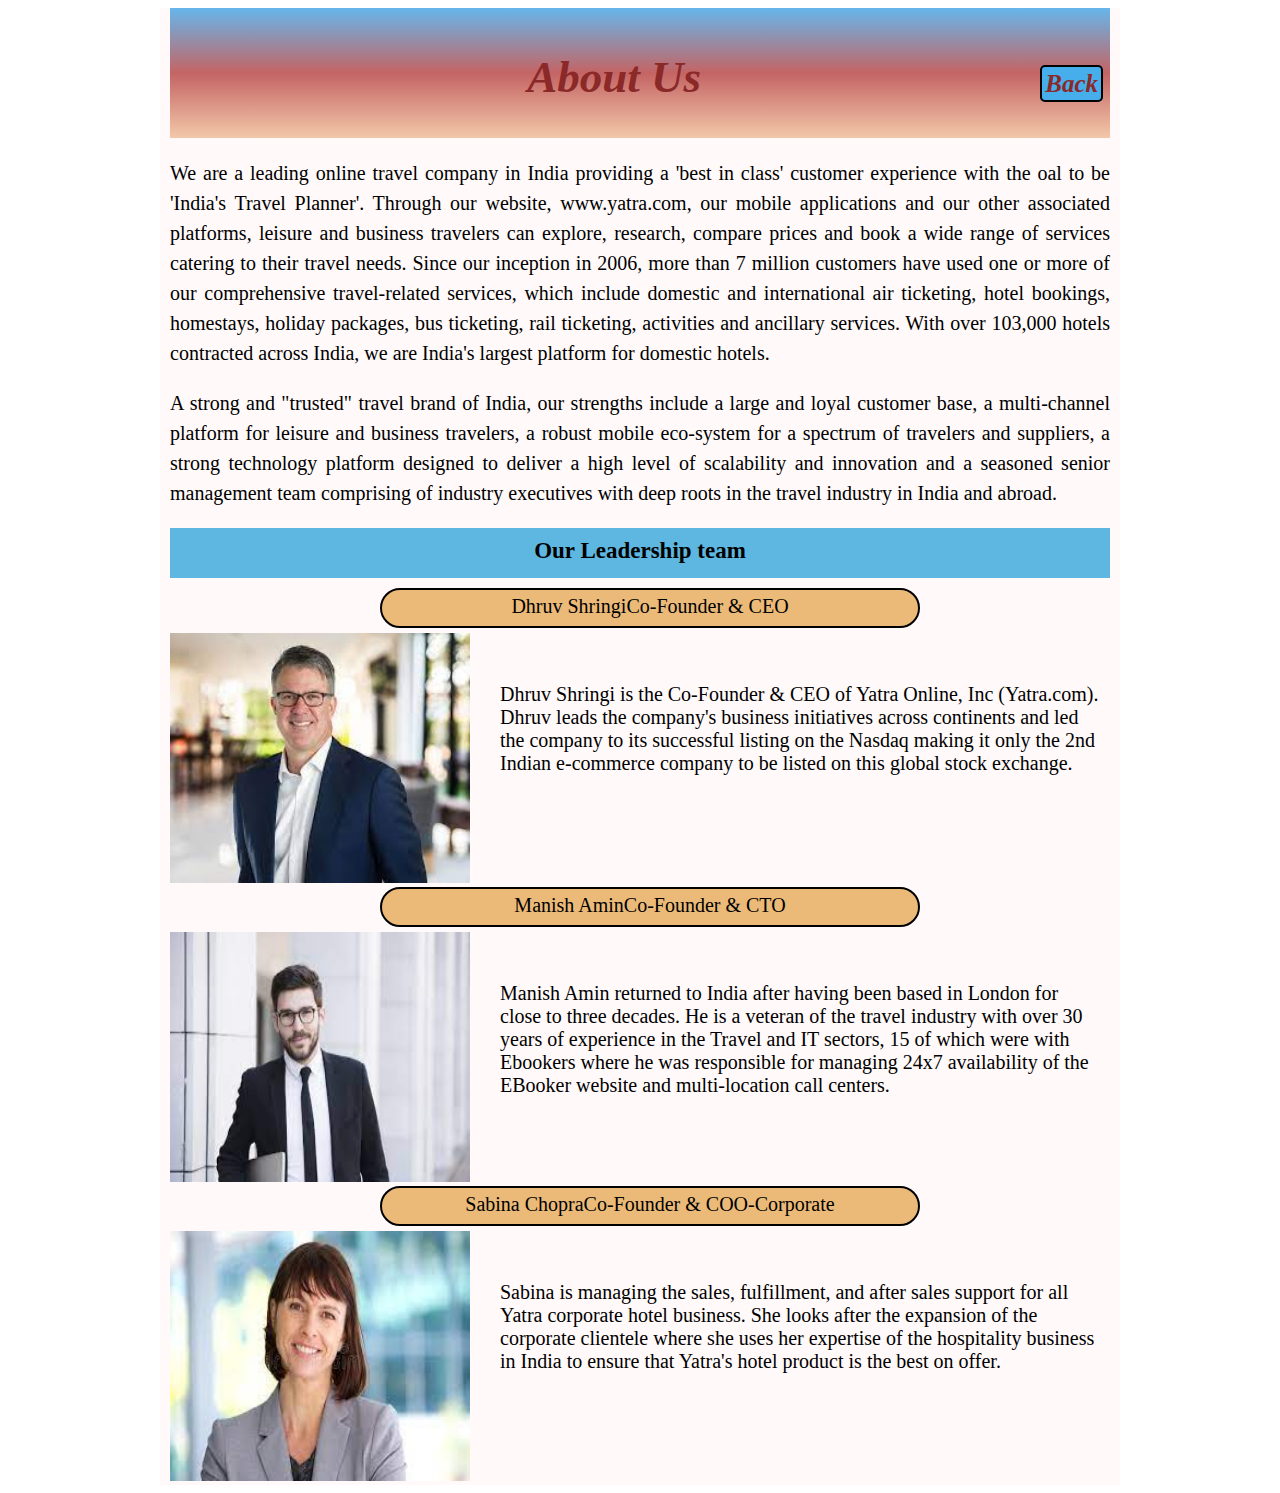
<file: About Us.html>
<!DOCTYPE html>
<html lang="en">
<head>
    <link rel="stylesheet" href="Assets/CSS/960_12_col.css">
    <link rel="stylesheet" href="Assets/CSS/myStyle.css">

    <meta charset="UTF-8">
    <meta http-equiv="X-UA-Compatible" content="IE=edge">
    <meta name="viewport" content="width=device-width, initial-scale=1.0">
    <title>About Us</title>
</head>
<body>
    <div class="container_12">
        <div class="grid_12 allheading">
            <table id="allhead">
                <tr>
                    <th>About Us</th>
                    <td><a href="index.html">Back</a></td>
                </tr>
            </table>
 
         </div>

        <div class="grid_12 about">
            
            <p>We are a leading online travel company in India providing a 'best in class' customer experience with the 
                oal to be 'India's Travel Planner'. Through our website, www.yatra.com, our mobile applications and our 
                other associated platforms, leisure and business travelers can explore, research, compare prices and book 
                a wide range of services catering to their travel needs. Since our inception in 2006, more than 7 million 
                customers have used one or more of our comprehensive travel-related services, which include domestic and 
                international air ticketing, hotel bookings, homestays, holiday packages, bus ticketing, rail ticketing,
                activities and ancillary services. With over 103,000 hotels contracted across India, we are India's 
                largest platform for domestic hotels.</p>

            <p>A strong and "trusted" travel brand of India, our strengths include a large and loyal customer base, 
                a multi-channel platform for leisure and business travelers, a robust mobile eco-system for a spectrum 
                of travelers and suppliers, a strong technology platform designed to deliver a high level of scalability 
                and innovation and a seasoned senior management team comprising of industry executives with deep roots 
                in the travel industry in India and abroad.</p>
        </div>

        <div class="grid_12 section" >Our Leadership team</div>

        <div class="grid_7 roundheading">
            Dhruv ShringiCo-Founder & CEO
        </div>
        <div class="grid_4 aboutimg">
            <img src="Assets/Photos/CEO.jpg" width="300px" height="250px">
        </div>
        <div class="grid_8 servicepage aboutpara">
            <p>
            Dhruv Shringi is the Co-Founder & CEO of Yatra Online, Inc (Yatra.com). Dhruv leads the company's 
            business initiatives across continents and led the company to its successful listing on 
            the Nasdaq making it only the 2nd Indian e-commerce company to be listed on this global stock exchange.
        </p>
        </div>


        <div class="grid_7 roundheading">
            Manish AminCo-Founder & CTO
        </div>
        <div class="grid_4 aboutimg">
            <img src="Assets/Photos/CTO.jpg" width="300px" height="250px">
        </div>
        <div class="grid_8 servicepage aboutpara">
            <p>
            Manish Amin returned to India after having been based in London for close 
            to three decades. He is a veteran of the travel industry with over 30 years of experience 
            in the Travel and IT sectors, 15 of which were with Ebookers where he was responsible for managing 24x7 availability 
            of the EBooker website and multi-location call centers.
        </p>
        </div>


        <div class="grid_7 roundheading">
            Sabina ChopraCo-Founder & COO-Corporate
        </div>
        <div class="grid_4 aboutimg">
            <img src="Assets/Photos/COO.jpg" width="300px" height="250px">
        </div>
        <div class="grid_8 servicepage aboutpara">
            <p>
            Sabina is managing the sales, fulfillment, and after sales support for all Yatra corporate hotel business. 
            She looks after the expansion of the corporate clientele where she uses her expertise of the 
            hospitality business in India to ensure that Yatra's hotel product is the best on offer.
            </p>
        </div>


    </div>
    
</body>
</html>
</file>
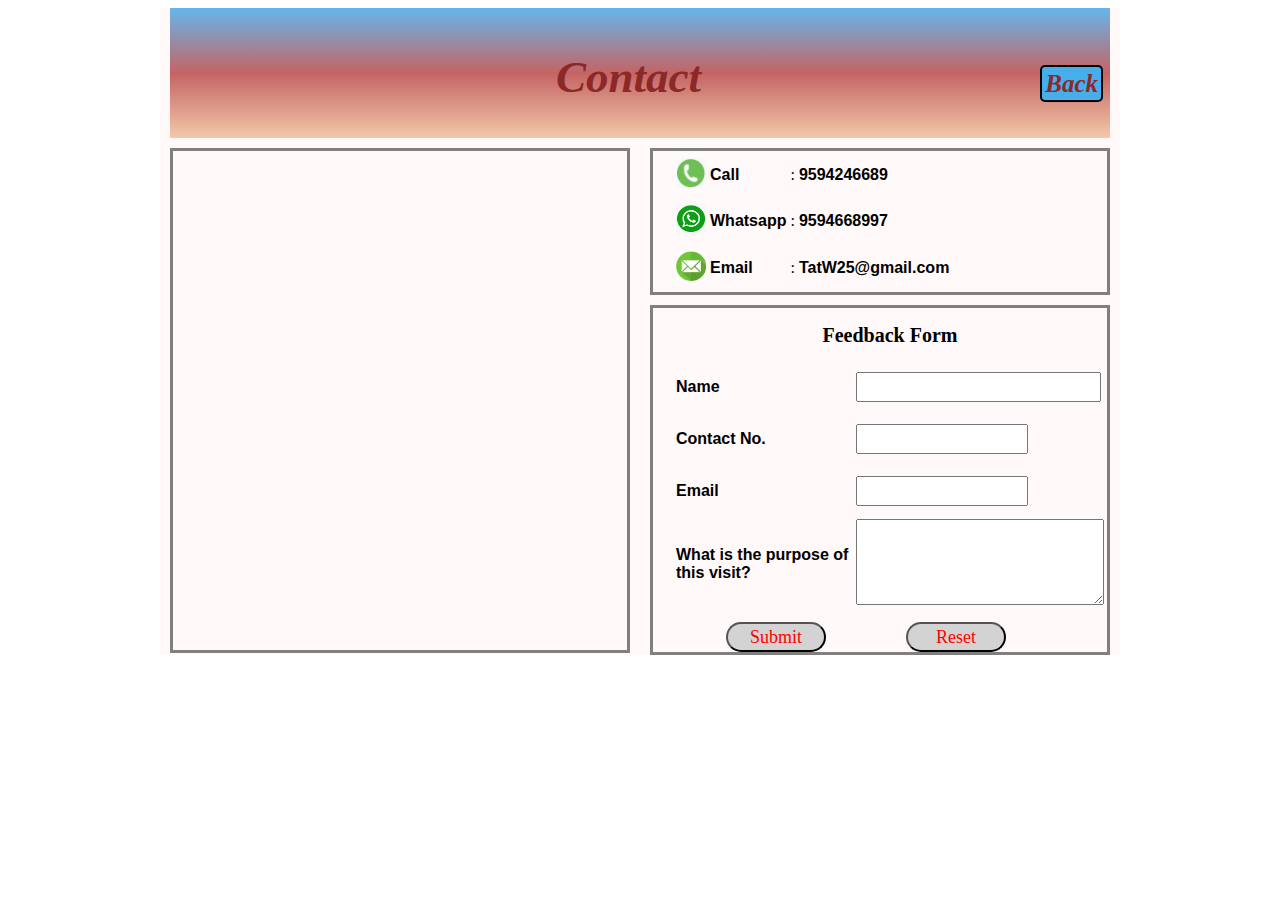
<file: Contact.html>
<!DOCTYPE html>
<html lang="en">
<head>
    <link rel="stylesheet" href="Assets/CSS/960_12_col.css">
    <link rel="stylesheet" href="Assets/CSS/myStyle.css">

    <meta charset="UTF-8">
    <meta http-equiv="X-UA-Compatible" content="IE=edge">
    <meta name="viewport" content="width=device-width, initial-scale=1.0">
    <title>Contact</title>
</head>
<body>
    <div class="container_12">
        <div class="grid_12 allheading">
            <table id="allhead">
                <tr>
                    <th>Contact</th>
                    <td><a href="index.html">Back</a></td>
                </tr>
            </table>
 
         </div>
        <div class="grid_6 mymap" style="border:solid grey" height="450px" width="480px">
            <iframe src="https://www.google.com/maps/embed?pb=!1m16!1m12!1m3!1d241130.21401509873!2d72.96568716156395!3d19.21006477206929!2m3!1f0!2f0!3f0!3m2!1i1024!2i768!4f13.1!2m1!1spriya%20travels!5e0!3m2!1sen!2sin!4v1656052579112!5m2!1sen!2sin" 
            width="452px" height="495px" style="border:0;" border="1px solid grey" allowfullscreen="" loading="lazy" referrerpolicy="no-referrer-when-downgrade"></iframe>
        </div>
        <div class="grid_6 map_table" style="border:solid grey" >
            <table class="contact_table" >
                <tr>
                    <th><img src="Assets/Photos/call.jpg" width="30px" height="30px"></th>
                    <th>Call</th>
                    <td>:</td>
                    <th>9594246689</th>
                </tr>
                <tr>
                    <th><img src="Assets/Photos/whatsapp.png" width="30px" height="30px"></th>
                    <th>Whatsapp</th>
                    <td>:</td>
                    <th>9594668997</th>
                </tr>
                <tr>
                    <th><img src="Assets/Photos/mail.jpg" width="30px" height="30px"></th>
                    <th>Email</th>
                    <td>:</td>
                    <th>TatW25@gmail.com</th>
                </tr>
            </table>
        </div>
        <div class="grid_6 feedback_div"  >
            <form name="form" onsubmit="popup()">
               

                <table  class="feedaback_table">
                    <tr>
                        <th colspan="2" style="text-align:center;font-size:20px;">Feedback Form</th>
                    </tr>
                    <tr>
                        <th ><label for="name">Name</label></th>
                        <th ><input type="text" size="30" id="name" name="name" minlength="3" required></th>
                    </tr>
                    <tr>
                        <th ><label for="contact">Contact No.</label></th>
                        <th><input type="text" id="contact" name="contact" minlength="10" required></th>
                    </tr>
                    <tr>
                        <th><label for="mail">Email</label></th>
                        <th><input type="email" id="mail" name="mail" required></th>
                    </tr>
                    <tr>
                        <th><label for="purpose">What is the purpose of this visit? </label></th>
                        <th><textarea id="purpose" cols="31" rows="5" name="purpose" required></textarea></th>
                    </tr>
                    <tr>
                        <th><button type="submit" class="submit">Submit</button></th>
                        <th><button type="clear" class="submit">Reset</button></th>
                    </tr>
                </table>
            </form>
        </div>
    </div>
    <script>
        function popup(){
            if(document.form.name.value != " " && document.form.contact.value != " " && document.form.mail.value != " " && document.form.purpose.value != " ")
            {
            alert("Form submitted successfully!!");
            }
            else{
                alert("Please enter required field");
            }
        }
    </script>
</body>
</html>
</file>
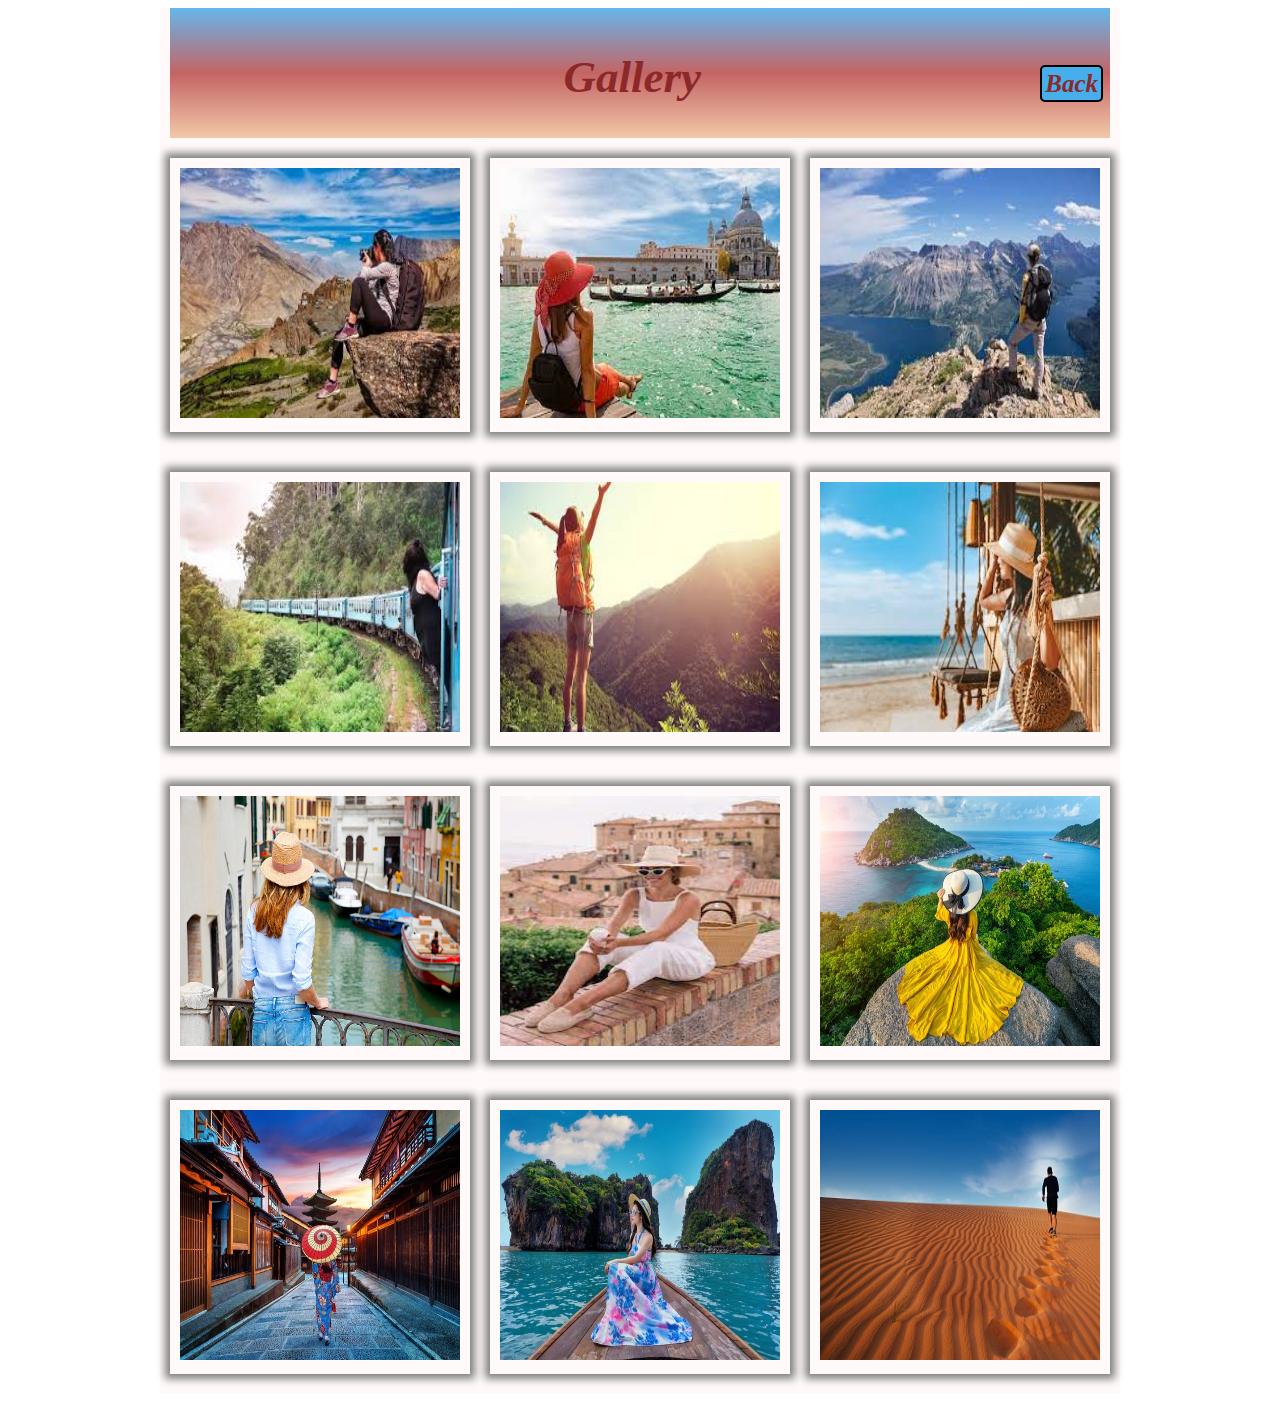
<file: Gallery.html>
<!DOCTYPE html>
<html lang="en">

<head>
    <link rel="stylesheet" href="Assets/CSS/960_12_col.css">
    <link rel="stylesheet" href="Assets/CSS/myStyle.css">

    <meta charset="UTF-8">
    <meta http-equiv="X-UA-Compatible" content="IE=edge">
    <meta name="viewport" content="width=device-width, initial-scale=1.0">
    <title>Gallery</title>
</head>

<body>
    <div class="container_12">
        <div class="grid_12 allheading">
            <table id="allhead">
                <tr>
                    <th>Gallery</th>
                    <td><a href="index.html">Back</a></td>
                </tr>
            </table>
 
         </div>
        <div class="grid_4 servicecard galleryservice">
            <img src="Assets/Photos/gallery_pic1.jpg" width="280px" height="250px">
        </div>
        <div class="grid_4 servicecard galleryservice">
            <img src="Assets/Photos/gallery_pic2.jpg" width="280px" height="250px">
        </div>
        <div class="grid_4 servicecard galleryservice">
            <img src="Assets/Photos/gallery_pic3.jpg" width="280px" height="250px">
        </div>
        <div class="grid_4 servicecard galleryservice">
            <img src="Assets/Photos/gallery_pic4.jpg" width="280px" height="250px">
        </div>
        <div class="grid_4 servicecard galleryservice">
            <img src="Assets/Photos/gallery_pic5.jpg" width="280px" height="250px">
        </div>
        <div class="grid_4 servicecard galleryservice">
            <img src="Assets/Photos/gallery_pic6.jpg" width="280px" height="250px">
        </div>
        <div class="grid_4 servicecard galleryservice">
            <img src="Assets/Photos/gallery_pic7.jpg" width="280px" height="250px">
        </div>
        <div class="grid_4 servicecard galleryservice">
            <img src="Assets/Photos/gallery_pic8.jpg" width="280px" height="250px">
        </div>
        <div class="grid_4 servicecard galleryservice">
            <img src="Assets/Photos/gallery_pic9.jpg" width="280px" height="250px">
        </div>
        <div class="grid_4 servicecard galleryservice">
            <img src="Assets/Photos/gallery_pic10.jpg" width="280px" height="250px">
        </div>
        <div class="grid_4 servicecard galleryservice">
            <img src="Assets/Photos/gallery_pic11.jpg" width="280px" height="250px">
        </div>
        <div class="grid_4 servicecard galleryservice">
            <img src="Assets/Photos/gallery_pic12.jpg" width="280px" height="250px">
        </div>
        



    </div>
</body>

</html>
</file>
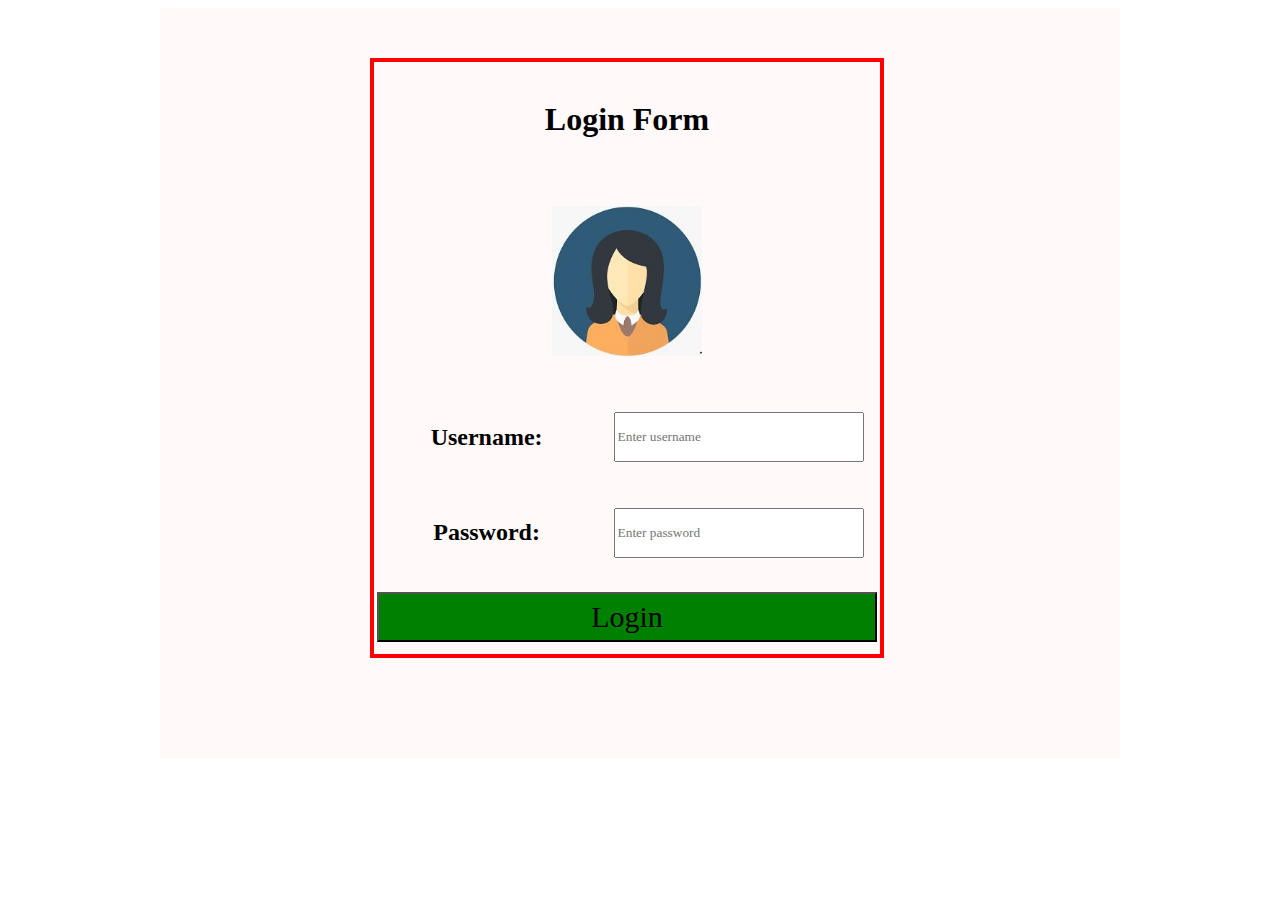
<file: login.html>
<!doctype html>
<html lang="en">

<head>
  <link rel="stylesheet" href="Assets/CSS/960_12_col.css">
  <link rel="stylesheet" href="Assets/CSS/myStyle.css">
  <meta charset="utf-8">
  <meta name="viewport" content="width=device-width, initial-scale=1">
  <title>Login</title>

  <style>
    .login-grid {
      /* border: 2px solid red; */
      /* background-image: url('Assets/Photos/login-back3.jpg'); */
      background-repeat: no-repeat;
      background-size: cover;
      height: 750px;
    }

    th {
      width: 200px;
    }

    th input {
      height: 50px;
      width: 250px;
    }

    table {
      margin-left: 200px;
      margin-top: 50px;
      height: 600px;
      border: 4px solid red;
    }
    button{
      width:500px;
      height:50px;
      font-size:30px;
      background-color:green;
    }
    tr{
      height:20px;
    }
  </style>

</head>

<body>
  <div class="container_12 ">
    <div class="grid_12 login-grid">
      <form name="f1" method="post">
        <table>
          <tr>
            <th colspan="2">
              <h1>Login Form</h1>
            </th>
          </tr>
          <tr>
            <th colspan="2">
              <img src="Assets/Photos/login-person.png" width="150px" height="150px">
            </th>
          </tr>
          <tr>
            <th><label for="username">
                <h2>Username:</h2>
              </label></th>
            <th><input type="text" name="username" id="username" placeholder="Enter username" required minlength="3"></th>
          </tr>

          <tr>
            <th><label for="password">
                <h2>Password:</h2>
              </label></th>
            <th><input type="password" name="password" id="password" placeholder="Enter password" required></th>
          </tr>
          <tr>
            
            <th colspan="2"><button onclick="myfun()">Login</button></th>
            
          </tr>
        </table>
      </form>
    </div>
  </div>
  <script>
  
function myfun() {
      var username = "Priyanka";
      var password = "Priyanka@123";

      var name = document.f1.username.value;
      var pass = document.f1.password.value;

      if(name=="" || pass==""){
        document.write("please provide creadentials");
      }

      else if (name==username && pass==password) {
        document.write("Logged in successfully");
        window.location.href="index.html";
      }
     
      else if(name!==username || pass!==password){
      document.write("Login fail Please try again");
      }
    }

   
  </script>

</body>

</html>
</file>
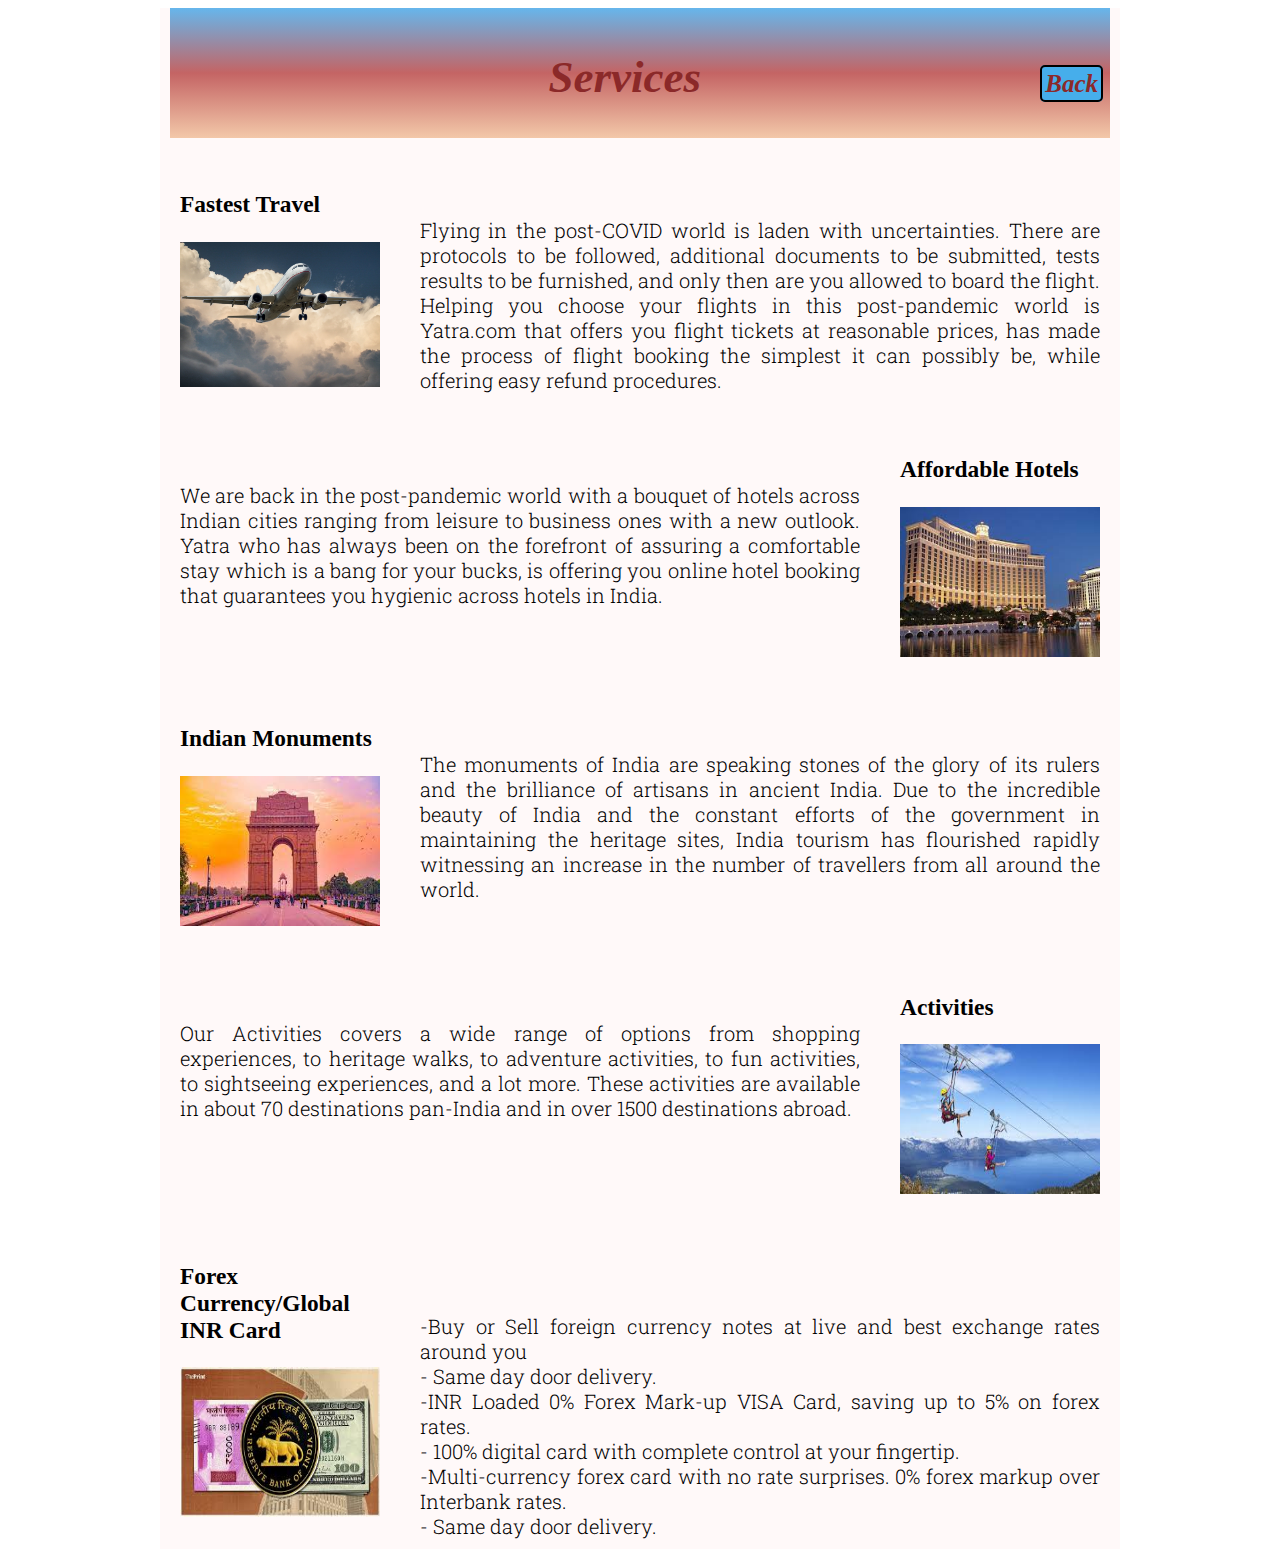
<file: Services.html>
<!DOCTYPE html>
<html lang="en">
<head>
    <link rel="stylesheet" href="Assets/CSS/960_12_col.css">
    <link rel="stylesheet" href="Assets/CSS/myStyle.css">
    <meta charset="UTF-8">
    <meta http-equiv="X-UA-Compatible" content="IE=edge">
    <meta name="viewport" content="width=device-width, initial-scale=1.0">
    <title>Services</title>
    
</head>
<body>
    <div class="container_12">
        <div class="grid_12 allheading">
           <table id="allhead" >
               <tr>
                   <th>Services</th>
                   <td><a href="index.html">Back</a></td>
               </tr>
           </table>

        </div>

        <div class="clear"></div>

        <div class="grid_3 servicepage">
            <h3>Fastest Travel</h3>
            <img src="Assets/Photos/flight.png" width="200px" height="145px">
        </div>
        <div class="grid_9 servicepage1" ><br><br>
            Flying in the post-COVID world is laden with uncertainties. There are protocols to be followed, 
            additional documents to be submitted, tests results to be furnished, and only then are you allowed to board 
            the flight. Helping you choose your flights in this post-pandemic world is Yatra.com that offers you flight 
            tickets at reasonable prices, has made the process of flight booking the simplest it can possibly be, while 
            offering easy refund procedures.
          
        </div>
        <div class="clear"></div>


        <div class="grid_9 servicepage1" ><br><br>
            We are back in the post-pandemic world with a bouquet of hotels across Indian cities ranging from leisure to business ones with a new outlook. Yatra who has always been on the forefront of assuring a comfortable stay which is a bang for your bucks, is offering you online hotel booking that guarantees you hygienic across hotels in India. 
        </div>
        <div class="grid_3 servicepage">
            <h3>Affordable Hotels</h3>
            <img src="Assets/Photos/hotel.webp" width="200px" height="150px">
        </div>
        <div class="clear"></div>


        <div class="grid_3 servicepage">
            <h3>Indian Monuments</h3>
            <img src="Assets/Photos/monument.jpg" width="200px" height="150px">
        </div>
        <div class="grid_9 servicepage1" ><br><br>
         The monuments of India are speaking stones of the glory of its rulers and the brilliance of artisans in ancient India. Due to the incredible beauty of India and the constant efforts of the government in maintaining the heritage sites, India tourism has flourished rapidly witnessing an increase in the number of travellers from all around the world. 
        </div>
        <div class="clear"></div>


        <div class="grid_9 servicepage1" ><br><br>

            Our Activities covers a wide range of options from shopping experiences, to heritage walks, to adventure activities, to fun activities, to sightseeing experiences, and a lot more. These activities are available in about 70 destinations pan-India and in over 1500 destinations abroad.
        </div>
        <div class="grid_3 servicepage">
            <h3>Activities</h3>
            <img src="Assets/Photos/activities.png" width="200px" height="150px">
        </div>
        <div class="clear"></div>


        <div class="grid_3 servicepage">
            <h3>Forex Currency/Global INR Card</h3>
            <img src="Assets/Photos/currency.jpg" width="200px" height="150px">
        </div>
        <div class="grid_9 servicepage1" >
            <br><br><br>
            -Buy or Sell foreign currency notes at live and best exchange rates around you <br>- Same day door delivery.
            <br>-INR Loaded 0% Forex Mark-up VISA Card, saving up to 5% on forex rates.

                <br>- 100% digital card with complete control at your fingertip.
            <br>-Multi-currency forex card with no rate surprises. 0% forex markup over Interbank rates.

                <br>- Same day door delivery.

        </div>
        <div class="clear"></div>


        



    </div>
</body>
</html>
</file>
<file: Assets/CSS/960_12_col.css>
/*
  960 Grid System ~ Core CSS.
  Learn more ~ http://960.gs/

  Licensed under GPL and MIT.
*/

/*
  Forces backgrounds to span full width,
  even if there is horizontal scrolling.
  Increase this if your layout is wider.

  Note: IE6 works fine without this fix.
*/

body {
  min-width: 960px;
}

/* `Container
----------------------------------------------------------------------------------------------------*/

.container_12 {
  margin-left: auto;
  margin-right: auto;
  width: 960px;
}

/* `Grid >> Global
----------------------------------------------------------------------------------------------------*/

.grid_1,
.grid_2,
.grid_3,
.grid_4,
.grid_5,
.grid_6,
.grid_7,
.grid_8,
.grid_9,
.grid_10,
.grid_11,
.grid_12 {
  display: inline;
  float: left;
  margin-left: 10px;
  margin-right: 10px;
}

.push_1, .pull_1,
.push_2, .pull_2,
.push_3, .pull_3,
.push_4, .pull_4,
.push_5, .pull_5,
.push_6, .pull_6,
.push_7, .pull_7,
.push_8, .pull_8,
.push_9, .pull_9,
.push_10, .pull_10,
.push_11, .pull_11 {
  position: relative;
}

/* `Grid >> Children (Alpha ~ First, Omega ~ Last)
----------------------------------------------------------------------------------------------------*/

.alpha {
  margin-left: 0;
}

.omega {
  margin-right: 0;
}

/* `Grid >> 12 Columns
----------------------------------------------------------------------------------------------------*/

.container_12 .grid_1 {
  width: 60px;
}

.container_12 .grid_2 {
  width: 140px;
}

.container_12 .grid_3 {
  width: 220px;
}

.container_12 .grid_4 {
  width: 300px;
}

.container_12 .grid_5 {
  width: 380px;
}

.container_12 .grid_6 {
  width: 460px;
}

.container_12 .grid_7 {
  width: 540px;
}

.container_12 .grid_8 {
  width: 620px;
}

.container_12 .grid_9 {
  width: 700px;
}

.container_12 .grid_10 {
  width: 780px;
}

.container_12 .grid_11 {
  width: 860px;
}

.container_12 .grid_12 {
  width: 940px;
}

/* `Prefix Extra Space >> 12 Columns
----------------------------------------------------------------------------------------------------*/

.container_12 .prefix_1 {
  padding-left: 80px;
}

.container_12 .prefix_2 {
  padding-left: 160px;
}

.container_12 .prefix_3 {
  padding-left: 240px;
}

.container_12 .prefix_4 {
  padding-left: 320px;
}

.container_12 .prefix_5 {
  padding-left: 400px;
}

.container_12 .prefix_6 {
  padding-left: 480px;
}

.container_12 .prefix_7 {
  padding-left: 560px;
}

.container_12 .prefix_8 {
  padding-left: 640px;
}

.container_12 .prefix_9 {
  padding-left: 720px;
}

.container_12 .prefix_10 {
  padding-left: 800px;
}

.container_12 .prefix_11 {
  padding-left: 880px;
}

/* `Suffix Extra Space >> 12 Columns
----------------------------------------------------------------------------------------------------*/

.container_12 .suffix_1 {
  padding-right: 80px;
}

.container_12 .suffix_2 {
  padding-right: 160px;
}

.container_12 .suffix_3 {
  padding-right: 240px;
}

.container_12 .suffix_4 {
  padding-right: 320px;
}

.container_12 .suffix_5 {
  padding-right: 400px;
}

.container_12 .suffix_6 {
  padding-right: 480px;
}

.container_12 .suffix_7 {
  padding-right: 560px;
}

.container_12 .suffix_8 {
  padding-right: 640px;
}

.container_12 .suffix_9 {
  padding-right: 720px;
}

.container_12 .suffix_10 {
  padding-right: 800px;
}

.container_12 .suffix_11 {
  padding-right: 880px;
}

/* `Push Space >> 12 Columns
----------------------------------------------------------------------------------------------------*/

.container_12 .push_1 {
  left: 80px;
}

.container_12 .push_2 {
  left: 160px;
}

.container_12 .push_3 {
  left: 240px;
}

.container_12 .push_4 {
  left: 320px;
}

.container_12 .push_5 {
  left: 400px;
}

.container_12 .push_6 {
  left: 480px;
}

.container_12 .push_7 {
  left: 560px;
}

.container_12 .push_8 {
  left: 640px;
}

.container_12 .push_9 {
  left: 720px;
}

.container_12 .push_10 {
  left: 800px;
}

.container_12 .push_11 {
  left: 880px;
}

/* `Pull Space >> 12 Columns
----------------------------------------------------------------------------------------------------*/

.container_12 .pull_1 {
  left: -80px;
}

.container_12 .pull_2 {
  left: -160px;
}

.container_12 .pull_3 {
  left: -240px;
}

.container_12 .pull_4 {
  left: -320px;
}

.container_12 .pull_5 {
  left: -400px;
}

.container_12 .pull_6 {
  left: -480px;
}

.container_12 .pull_7 {
  left: -560px;
}

.container_12 .pull_8 {
  left: -640px;
}

.container_12 .pull_9 {
  left: -720px;
}

.container_12 .pull_10 {
  left: -800px;
}

.container_12 .pull_11 {
  left: -880px;
}

/* `Clear Floated Elements
----------------------------------------------------------------------------------------------------*/

/* http://sonspring.com/journal/clearing-floats */

.clear {
  clear: both;
  display: block;
  overflow: hidden;
  visibility: hidden;
  width: 0;
  height: 0;
}

/* http://www.yuiblog.com/blog/2010/09/27/clearfix-reloaded-overflowhidden-demystified */

.clearfix:before,
.clearfix:after,
.container_12:before,
.container_12:after {
  content: '.';
  display: block;
  overflow: hidden;
  visibility: hidden;
  font-size: 0;
  line-height: 0;
  width: 0;
  height: 0;
}

.clearfix:after,
.container_12:after {
  clear: both;
}

/*
  The following zoom:1 rule is specifically for IE6 + IE7.
  Move to separate stylesheet if invalid CSS is a problem.
*/

.clearfix,
.container_12 {
  zoom: 1;
}
</file>
<file: Assets/CSS/myStyle.css>
.container_12 {
    background-color: rgb(255, 249, 249);
}

.mlogo {
    padding-top: 3px;
    height: 110px;
}

* {
    box-sizing: border-box;
    font-family: 'Times New Roman', Times, serif;
}

.cname {
    padding-top: 12px;
    font-size: 60px;
    height: 100px;
    font-weight: bold;
    background: linear-gradient(to top, rgb(235, 224, 216), rgb(209, 119, 119) 50%, rgb(89, 200, 236) 80%);
    color: rgb(112, 43, 43);
    text-align: center;
    font-family: 'Times New Roman', Times, serif;
    font-style: italic;
}

.menu {
    margin-top: 10px;
    text-align: center;
    background-color: rgb(231, 81, 106);
    height: 50px;
    border-radius: 12px;
    padding-top: 12px;
    font-size: 25px;
    font-weight: bold;


}

.menu:hover {
    background-color: rgb(179, 39, 62);
}

.menu a {
    text-decoration: none;
    color: white;
    display: block;
}

.section {
    /* margin-top:10px; */
    margin-bottom: 10px;
    padding-top: 10px;
    height: 50px;
    text-align: center;
    font-size: 23px;
    font-weight: bold;
    background-color: rgb(93, 183, 224);
}

.section1 {
    margin-bottom: 10px;
    padding-top: 10px;
    height: 50px;
    text-align: center;
    font-size: 23px;
    font-weight: bold;
    background-color: rgba(241, 160, 9, 0.493);
}

.services {
    font-style: italic;
    text-align: justify;
    line-height: 27px;
    font-size: 20px;

}

span {
    font-size: 50px;

}

.pservicecard {
    margin-top: 20px;
    width: 100px;
    margin-bottom: 20px;
    padding: 10px;
    text-align: justify;
    box-shadow: 0px 0px 8px 5px grey;
    transition-property: transform;
    transition-duration: 2s;
}

.pservicecard p {
    font-family: 'Segoe UI', Tahoma, Geneva, Verdana, sans-serif;
    font-weight: bold;
    font-style: italic;
}

.pservicecard:hover {
    transform: scale(1.1);

}
.container_12 .mymap{
    margin-top:10px;

}
.container_12 .map_table{
    margin-top:10px;

}

.servicecard {
    margin-top: 20px;
    width: 100px;
    margin-bottom: 20px;
    padding: 10px;
    text-align: justify;
    box-shadow: 0px 0px 8px 5px grey;
    transition-property: transform;
    transition-duration: 2s;
}

.servicecard p {
    font-family: 'Segoe UI', Tahoma, Geneva, Verdana, sans-serif;
    font-weight: bold;
    font-style: italic;
}

.servicecard:hover {
    transform: scale(1.1);

}


.nav {
    width: 960px;
    height: 80px;
    position: sticky;
    top: 0px;

}

ul li {
    padding: 10px;
}

.heading {
    background-image: url('header-bg-2.png');
    height: 200px;
    text-align: center;
    padding-top: 80px;
    font-size: 50px;
    font-style: italic;
    color: azure;
}

.allheading {
    height: 130px;
    background: linear-gradient(to top, rgb(243, 200, 169), rgb(196, 100, 100), rgb(102, 182, 236));
    color: rgb(139, 41, 41);
    /* text-align: center; */
    padding-top: 40px;
    font-size: 45px;
    font-style: italic;
    font-weight: bold;
}

#allhead th {
    width: 530px;
    text-align: right;
}

#allhead td {
    width: 400px;
    text-align: right;
}

#allhead a {
    text-decoration: none;
    font-size: 25px;
    border: 2px solid black;
    padding: 3px;
    background-color: rgb(70, 174, 235);
    color: rgb(139, 41, 41);
    border-radius: 5px;
}

#allhead a:hover {
    background-color: darkgrey;
}

.description {
    margin-top: 30px;
    background-color: blanchedalmond;
    text-align: justify;
    font-size: 30px;
}

/* descendent selector */
.more a {
    display: block;
    margin-left: 50px;
    margin-top: 100px;
}

.aboutmore {
    text-decoration: none;
    font-size: 17px;
    font-weight: bold;
    padding: 5px;
    margin-left: 450px;

}

.review img {
    border: 3px solid grey;
    border-radius: 100px;
    margin-left: 47px;
    box-sizing: border-box;
}

@font-face {

    font-family: myfont;
    src: url('RobotoSlab-SemiBold.ttf');
}

.review {
    font-family: myfont;
}

img[alt="star image"] {
    border: none;
}

.footer {
    margin-top: 5px;
    padding-top: 20px;
    height: 310px;
    text-align: left;
    font-size: 23px;
    font-weight: bold;
    background-color: rgb(82, 72, 72);
    color: white;
}

.tablefooter {
    width: 700px;

}

.tablefooter th {
    width: 800px;
}

.tablefooter td {
    text-align: center;
}

.tablefootertr th {
    font-size: 17px;

}

.tablefooter a {
    text-decoration: none;
    color: white;
}

.tablefooter a:hover {
    color: darkgrey;
}

img[alt] {
    padding-left: 18px;

}

/* table {
    padding-top: 0px;
} */

.servicepage {
    margin-top: 20px;
    padding: 10px;
    font-size:20px;
    /* box-shadow:0px 0px 8px 5px grey ; */
    transition-property: transform;
    transition-duration: 3s;

}

@font-face {
    font-family: customfont;
    src: url('RobotoSlab-Light.ttf');

}

.servicepage1 {
    margin-top: 20px;
    padding: 10px;
    text-align: justify;
    /* box-shadow:0px 0px 8px 5px grey ; */
    line-height: 25px;
    font-size: 20px;
    font-family: customfont;
}

.about {
    text-align: justify;
    line-height: 30px;
    font-size: 20px;
    font-family: 'Times New Roman', Times, serif;


}

.roundheading {
    font-size: 20px;
    text-align: center;
    border: 2px solid black;
    background-color: rgb(236, 186, 120);
    margin-left: 220px;
    border-radius: 20px;
    height: 40px;
    padding-top: 5px;
    margin-bottom: 5px;

}

.font {
    text-align: center;
    font-size: 30px;
}

.contact_table {
    text-align: left;
    height: 141px;
    padding-left: 20px;


}

.contact_table th {
    height: 20px;
    font-family: Arial, Helvetica, sans-serif;

}

.feedaback_table {
    text-align: left;
    padding-left: 20px;

}

.feedaback_table th {
    width: 250px;
    height: 50px;

}

.feedaback_table th label {
    font-family: Arial, Helvetica, sans-serif;

}

.feedaback_table input[type] {
    height: 30px;

}

.feedback_div {
    margin-top: 10px;
    border: solid grey;
    height: 350px;

}

.feedaback_table th button[type] {
    width: 100px;
    height: 30px;
    font-size: 18px;
    color: red;
    background-color: lightgrey;
    margin-left: 50px;
    border-radius: 20px;
}

.submit:hover {
    background-color: darkgrey;
}

.container {
    width: 960px;
    margin-top: 50px;
    /* margin-left:600px;
    margin-bottom:4px; */

    position: relative;
    transform: translate(-50%, -50%);
    top: 150px;
    left: 460px;
    overflow: hidden;
    border: 20px solid white;
    border-radius: 8px;
    box-shadow: 10px 10px 10px grey;
}

.wrapper {
    width: 100%;
    display: flex;
    animation: slide 10s infinite;
}





/* .wrapper img{
   width:960px;
} */
@keyframes slide {
    0% {
        transform: translateX(0);
    }

    25% {
        transform: translateX(0);
    }

    30% {
        transform: translateX(-100%);
    }

    50% {
        transform: translateX(-100%);
    }

    55% {
        transform: translateX(-200%);
    }

    75% {
        transform: translateX(-200%);
    }

    80% {
        transform: translateX(-300%);
    }

    100% {
        transform: translateX(-300%);
    }

}


@media screen and (max-width:1000px) {

    .container_12{
        width:900px;
    }
    .container_12 .mlogo img{
        width:180px;
        height:120px;
    }
    .container_12 .cname{
        margin-left:-30px;
        width:600px;
        height:120px;
        font-size:40px;
        padding-top:32px;
    }
    
    .container_12 .menu {
        width:116px;
        font-size:20px;
    }

    .container_12 .container {
    width: 800px;
    margin-left:-60px;
    } 

    .container_12 .wrapper img {
    width: 760px;
    } 

    .container_12 .section{
        width:800px;
    }
    .container_12 .servicecard{
        width:200px;
    }

    .container_12 .servicecard img{
        width:180px;
        height:180px;
    }
    .container_12 .more img{
        width:140px;
        height:70px;
        margin-left:-50px;
    }
    .container_12 .servicecard table img{
        width:35px;
        height:20px;
    }
    .servicecard table .locclass img{
        width:100px;
    }
    .container_12 .about_person img{
        width:190px;
        height:180px;
    }
    .container_12 .services{
        margin-left:-15px;
        width:580px;
    }
    .container_12 .review{
        width:252px;
    }
    .container_12 .review img{
        width:90px;
        height:90px;
        margin-left:75px
    }
    .container_12 .review .review_star{
        width:80px;
        height:40px;
    }
    .container_12 .allheading {
        width:800px;
        height:120px;
        font-size:40px;
        padding-top:32px;
    }
    .container_12 .servicepage img{
        width:190px;
        height:135px;
    }
    .container_12 .servicepage1{
        width:550px;
        margin-left:10px;
        font-size: 18px;

    }

    .container_12 .about p{
        width:800px;
        font-size: 18px;
    }
    .container_12 .aboutimg img{
        width:220px;
        height:200px;
    }
    .container_12 .aboutpara{
        width:550px;
   
    }
    .container_12 .aboutpara p{

        width:500px;
        margin-left:-40px;  
        text-align:justify;
        font-size:18px;

    }
    .container_12 .galleryservice {
        width:252px; 
    }
    .container_12 .galleryservice img{
        width:232px; 
        height:240px;
    }
    .container_12 .mymap{
        margin-top:10px;

        width:440px;
    }
    .container_12 .mymap iframe{
        width:432px;
    }
    .container_12 .map_table{
        margin-top:10px;

        width:340px;
    }
    .container_12 .feedback_div{
        width:340px;
  
    }
    .container_12 .feedback_div input,textarea{
        width:150px;
    }
    .container_12 .map_table table{
        width:150px;
    }
    .container_12 .servicecard .gateway{
        height:80px;
    }
    .container_12 .footer{
        width:800px;
        margin-left:5px;
        
    }
    .tablefooter {
        width: 500px;
        margin-left:150px;
    
    }
  
    .tablefootertr th {
        font-size: 17px;
    
    }

}
@media screen and (max-width:800px){
    .container_12{
        width:580px;
        margin-left:5px;
    }
    .container_12 .mlogo img{
        width:100px;
        height:90px;
        
    }
    .container_12 .cname{
        margin-left:-120px;
        width:430px;
        height:90px;
        font-size:30px;
        padding-top:30px;
    }
    
    .container_12 .menu {
        width:100px;
        font-size:18px;
    }
    .container_12 .container {
        width: 550px;
        margin-left:-200px;
        } 
    
        .container_12 .wrapper img {
        width: 510px;
        }
        .container_12 .section{
            width:540px;
            height:40px;
            padding-top:6px;
        }
        .container_12 .about_person img{
            margin-left:200px;
            width:150px;
            height:140px;
        }
        .container_12 .services{

            margin-left:12px;
            width:540px;
        }

        .container_12 .review{
            width:240px;
            height:300px;
        }

        .container_12 .review .review_star{
            width:90px;
            height:40px;
            margin-left:60px;
            margin-bottom:40px;
        }

        .container_12 .footer{
            width:500px;
            margin-left:5px;
            
        }
        .container_12 .footer table{
            width:400px;
            margin-left:55px;
        }
        .tablefooter {
            width: 200px;
            margin-left:100px;
        
        }
      
        .tablefootertr th {
            font-size: 15px;
            width:120px;
        }
        .container_12 .allheading {
            width:540px;
            height:90px;
            font-size:35px;
            padding-top:20px;
        }
        .container_12 .about{
            width:550px;
        }
        .container_12 .about p{
            width:540px;
        }
        .container_12 .roundheading{
            width:400px;
            margin-left:80px;
        }
        .container_12 .aboutimg{
            margin-left:160px;
        }
        .container_12 .aboutpara{
            margin-left:50px;
        }
        .container_12 .mymap{
            margin-top:10px;
            width:540px;
        }
        .container_12 .mymap iframe{
            width:532px;
        }
        .container_12 .map_table{
            margin-top:10px;

            width:540px;
        }
        .container_12 .feedback_div{
            width:540px;
      
        }
        .container_12 .feedback_div input,textarea{
            width:250px;
        }
      
}
</file>
